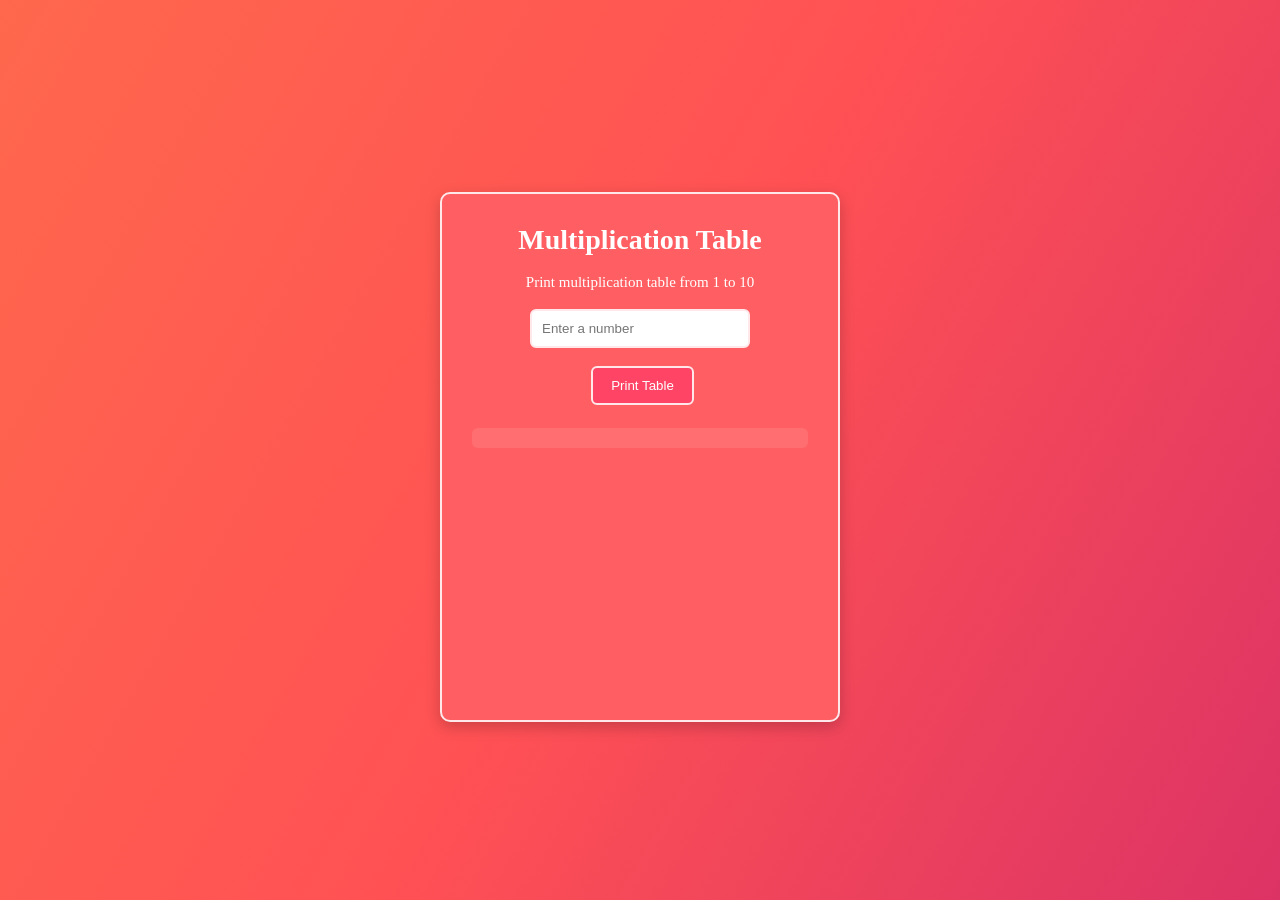
<file: q21_multipication_table/index.html>
<!DOCTYPE html>
<html lang="en">
<head>
    <meta charset="UTF-8">
    <meta name="viewport" content="width=device-width, initial-scale=1.0">
    <title>Multiplication Table</title>
    <link rel="stylesheet" href="style.css">
</head>

<body>

    <div class="container">
        <div class="card">

            <h1>Multiplication Table</h1> <br>

            <p>Print multiplication table from 1 to 10</p> <br>

            <input type="number" id="number" placeholder="Enter a number"> <br> <br>

            <button id="check">Print Table</button> <br> <br>

            <p id="result"></p>

        </div>
    </div>

    <script src="script.js"></script>

</body>
</html>
</file>
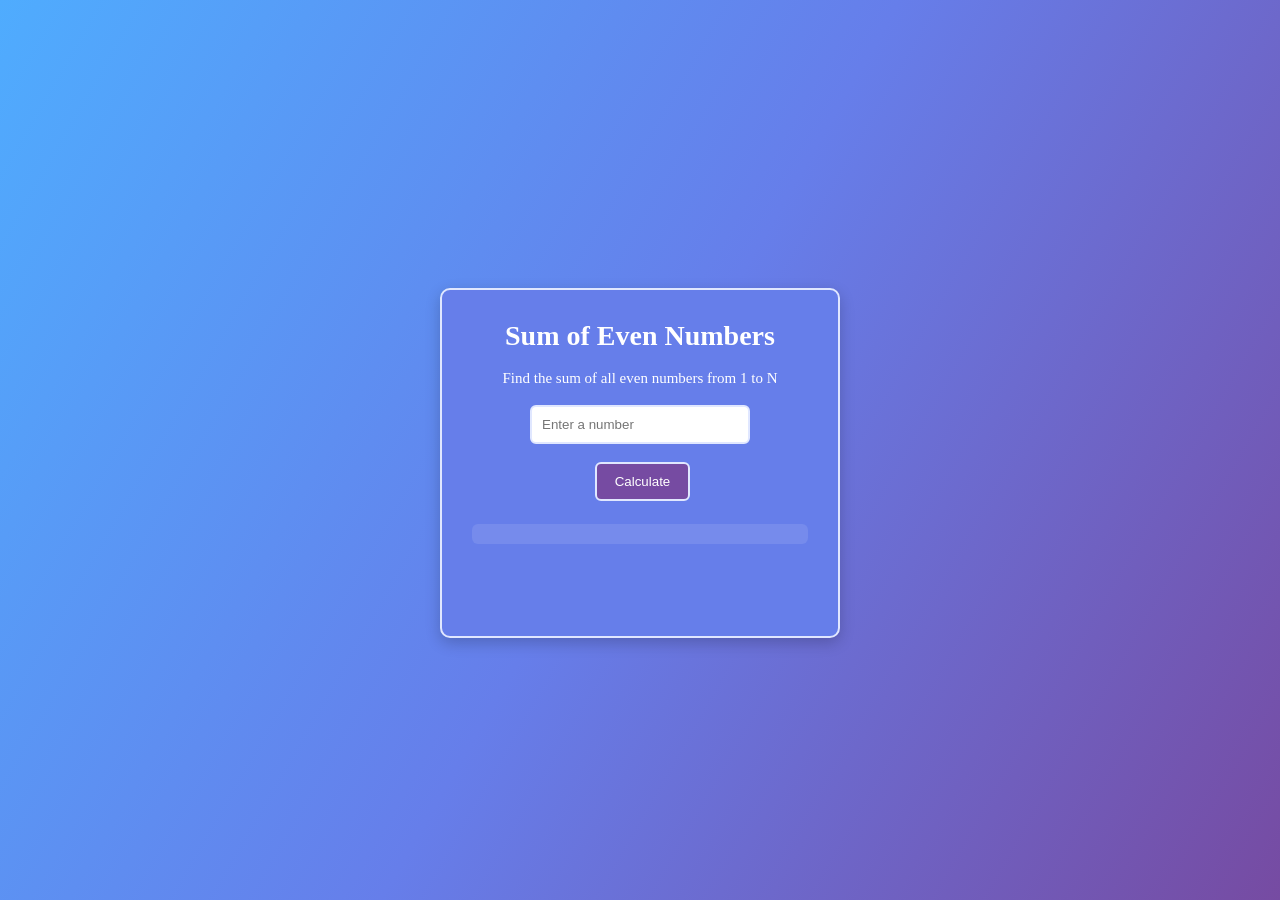
<file: q22_sum_of_even_numbers/index.html>
<!DOCTYPE html>
<html lang="en">
<head>
    <meta charset="UTF-8">
    <meta name="viewport" content="width=device-width, initial-scale=1.0">
    <title>Sum of Even Numbers</title>
    <link rel="stylesheet" href="style.css">
</head>

<body>

    <div class="container">
        <div class="card">

            <h1>Sum of Even Numbers</h1> <br>

            <p>Find the sum of all even numbers from 1 to N</p> <br>

            <input type="number" id="number" placeholder="Enter a number"> <br> <br>

            <button id="check">Calculate</button> <br> <br>

            <p id="result"></p>

        </div>
    </div>

    <script src="script.js"></script>

</body>
</html>
</file>
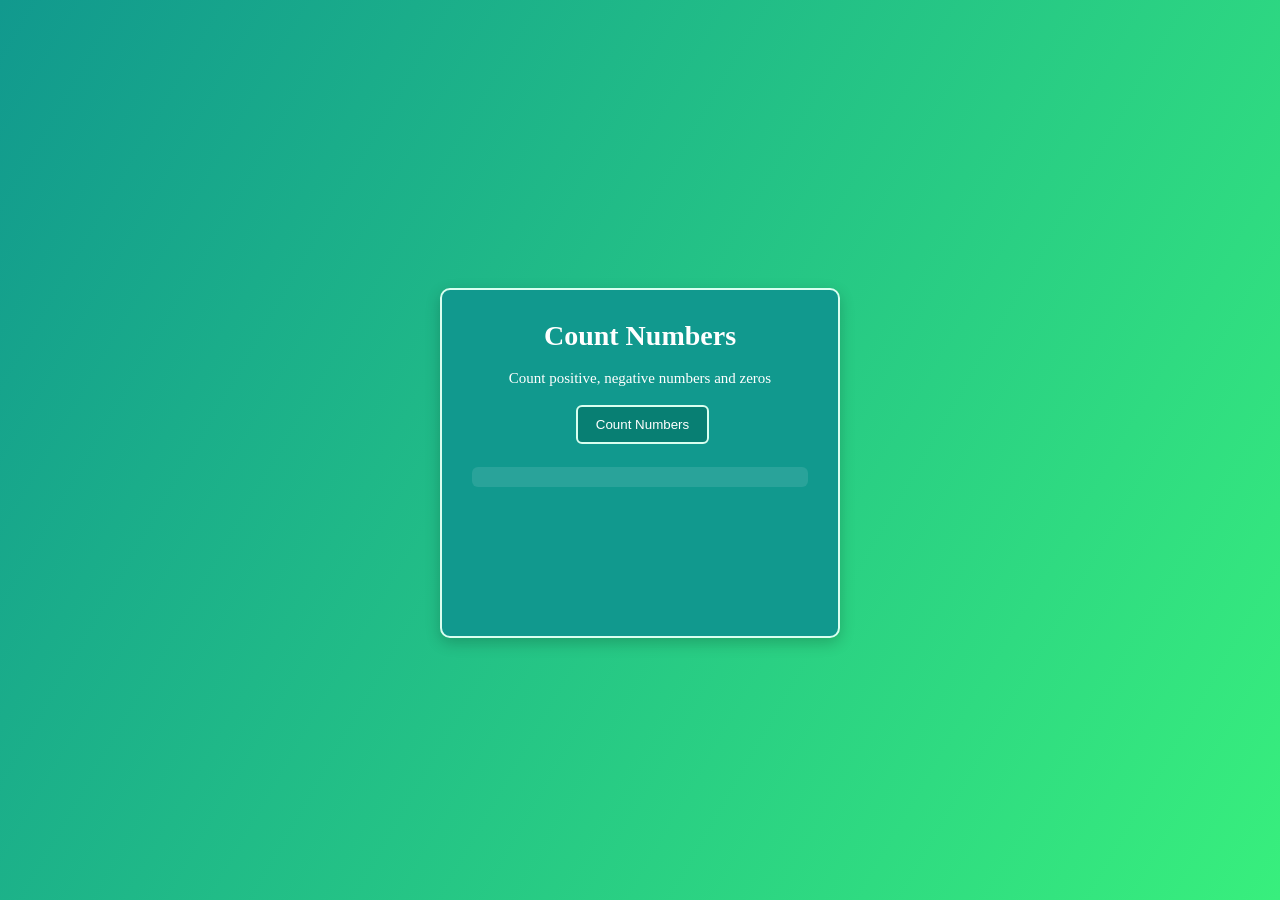
<file: q23_count_positive_negative/index.html>
<!DOCTYPE html>
<html lang="en">
<head>
    <meta charset="UTF-8">
    <meta name="viewport" content="width=device-width, initial-scale=1.0">
    <title>Count Numbers in Array</title>
    <link rel="stylesheet" href="style.css">
</head>

<body>

    <div class="container">
        <div class="card">

            <h1>Count Numbers</h1> <br>

            <p>Count positive, negative numbers and zeros</p> <br>

            <button id="check">Count Numbers</button> <br> <br>

            <p id="result"></p>

        </div>
    </div>

    <script src="script.js"></script>

</body>
</html>
</file>
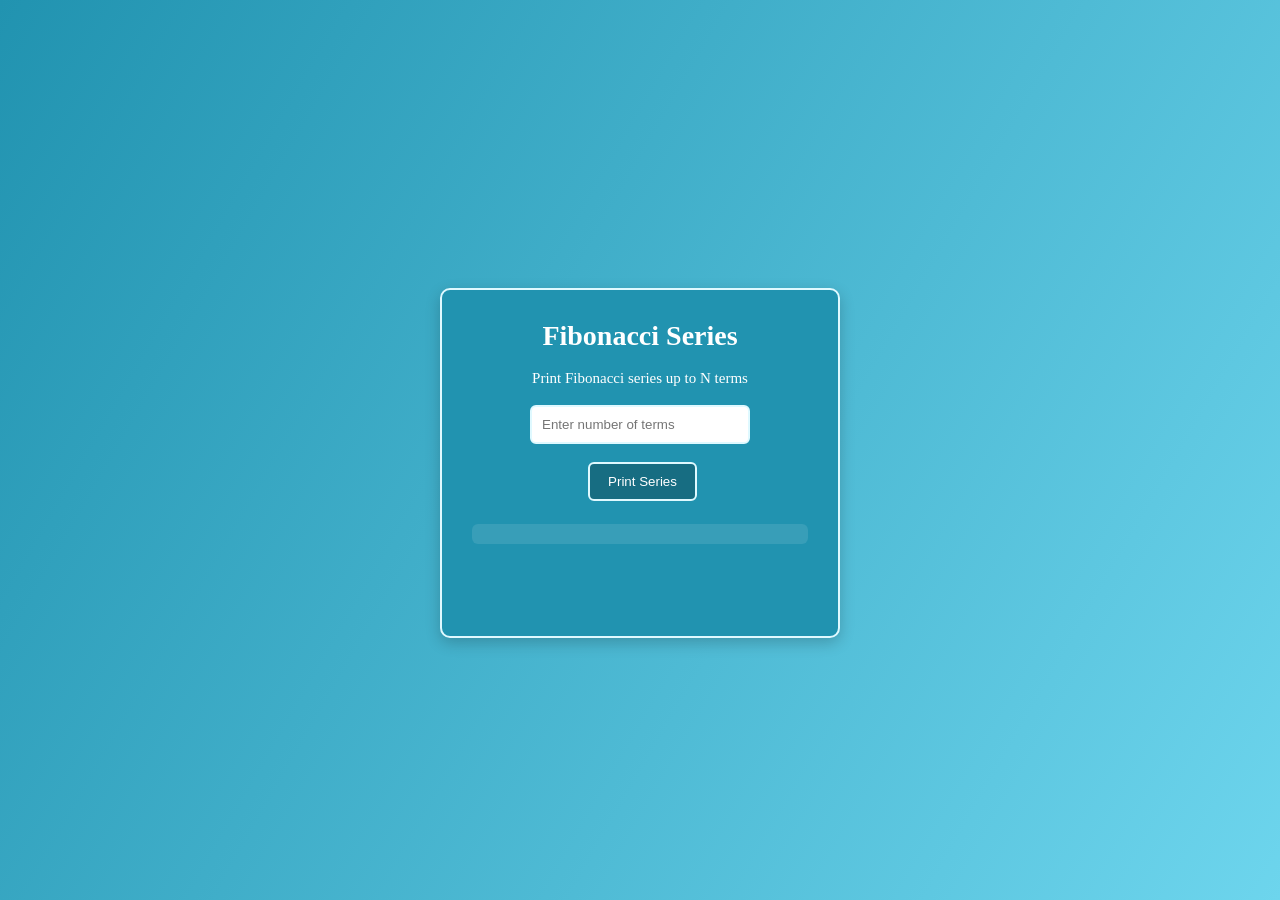
<file: q24_fibonacci_series/index.html>
<!DOCTYPE html>
<html lang="en">
<head>
    <meta charset="UTF-8">
    <meta name="viewport" content="width=device-width, initial-scale=1.0">
    <title>Fibonacci Series</title>
    <link rel="stylesheet" href="style.css">
</head>

<body>

    <div class="container">
        <div class="card">

            <h1>Fibonacci Series</h1> <br>

            <p>Print Fibonacci series up to N terms</p> <br>

            <input type="number" id="number" placeholder="Enter number of terms"> <br> <br>

            <button id="check">Print Series</button> <br> <br>

            <p id="result"></p>

        </div>
    </div>

    <script src="script.js"></script>

</body>
</html>
</file>
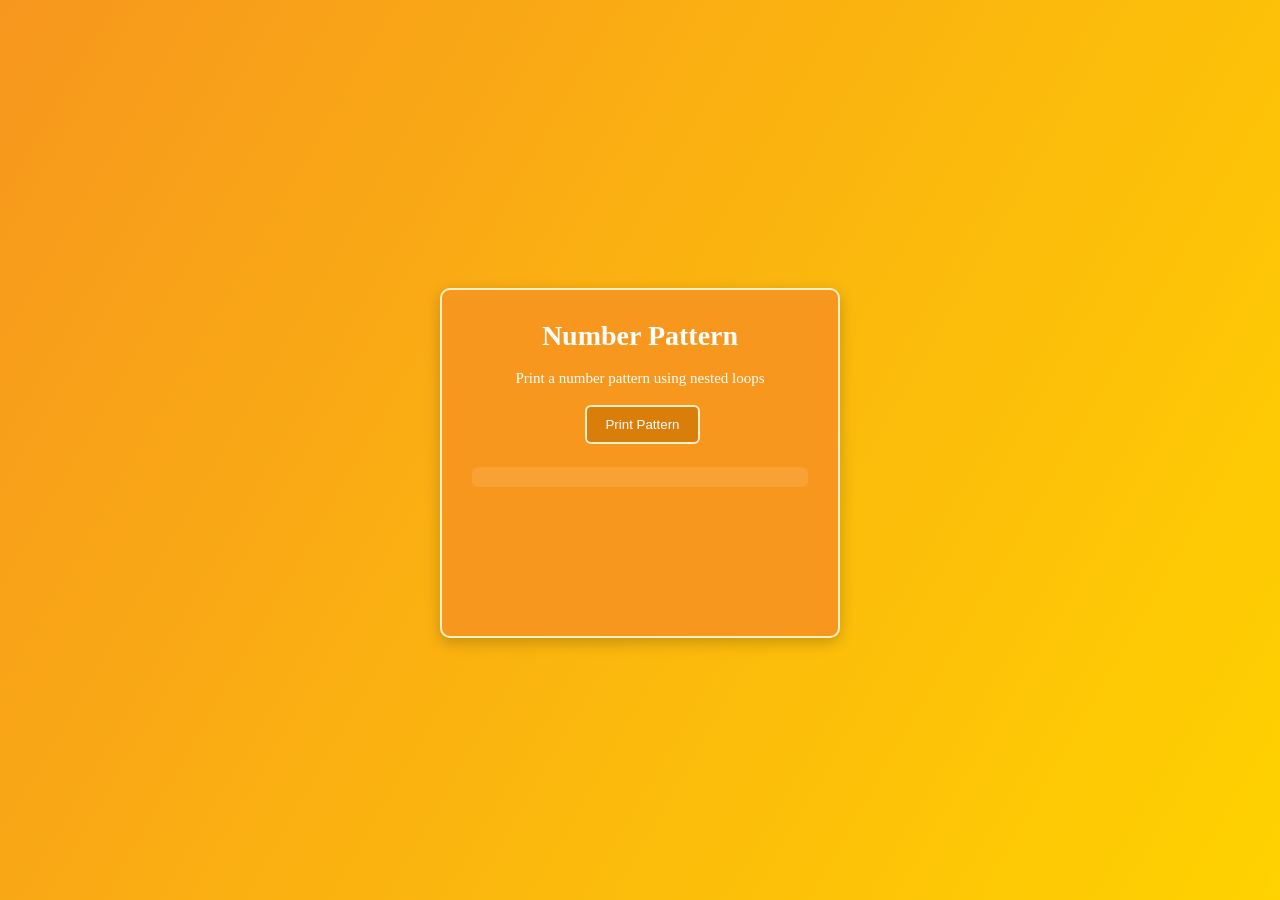
<file: q25_number_patten/index.html>
<!DOCTYPE html>
<html lang="en">
<head>
    <meta charset="UTF-8">
    <meta name="viewport" content="width=device-width, initial-scale=1.0">
    <title>Number Pattern</title>
    <link rel="stylesheet" href="style.css">
</head>

<body>

    <div class="container">
        <div class="card">

            <h1>Number Pattern</h1> <br>

            <p>Print a number pattern using nested loops</p> <br>

            <button id="check">Print Pattern</button> <br> <br>

            <p id="result"></p>

        </div>
    </div>

    <script src="script.js"></script>

</body>
</html>
</file>
<file: q21_multipication_table/style.css>
* {
    margin: 0;
    padding: 0;
    box-sizing: border-box;
}

body {
    background: linear-gradient(120deg, #ff684d, #ff5154, #dc3365);
    height: 900px;
    color: white;
}

.container {
    display: flex;
    justify-content: center;
}

.card {
    height: 530px;
    width: 400px;
    padding: 30px;
    margin-top: 12rem;
    text-align: center;
    background-color: #ff5f62;
    border: 2px solid #ffe7ea;
    border-radius: 10px;
    box-shadow: 0px 5px 15px rgba(0, 0, 0, 0.2);
}

.card h1 {
    font-size: 28px;
}

.card p {
    font-size: 15px;
}

input {
    padding: 10px;
    width: 220px;
    border: 2px solid #ffe7ea;
    border-radius: 6px;
    outline: none;
}

input:focus {
    border-color: white;
}

button {
    padding: 10px 18px;
    margin-left: 5px;
    background-color: #ff4466;
    color: white;
    border: 2px solid #ffe7ea;
    border-radius: 6px;
    cursor: pointer;
}

button:hover {
    background-color: #e93659;
}

#result {
    margin-top: 5px;
    padding: 10px;
    background-color: rgba(255, 255, 255, 0.1);
    border-radius: 6px;
    line-height: 1.6;
}
</file>
<file: q22_sum_of_even_numbers/style.css>
* {
    margin: 0;
    padding: 0;
    box-sizing: border-box;
}

body {
    background: linear-gradient(120deg, #4facfe, #667eea, #764ba2);
    height: 900px;
    color: white;
}

.container {
    display: flex;
    justify-content: center;
}

.card {
    height: 350px;
    width: 400px;
    padding: 30px;
    margin-top: 18rem;
    text-align: center;
    background-color: #667eea;
    border: 2px solid #e0e7ff;
    border-radius: 10px;
    box-shadow: 0px 5px 15px rgba(0, 0, 0, 0.2);
}

.card h1 {
    font-size: 28px;
}

.card p {
    font-size: 15px;
}

input {
    padding: 10px;
    width: 220px;
    border: 2px solid #e0e7ff;
    border-radius: 6px;
    outline: none;
}

input:focus {
    border-color: white;
}

button {
    padding: 10px 18px;
    margin-left: 5px;
    background-color: #764ba2;
    color: white;
    border: 2px solid #e0e7ff;
    border-radius: 6px;
    cursor: pointer;
}

button:hover {
    background-color: #5a3a8a;
}

#result {
    margin-top: 5px;
    padding: 10px;
    background-color: rgba(255, 255, 255, 0.1);
    border-radius: 6px;
}
</file>
<file: q23_count_positive_negative/style.css>
* {
    margin: 0;
    padding: 0;
    box-sizing: border-box;
}

body {
    background: linear-gradient(120deg, #11998e, #38ef7d);
    height: 900px;
    color: white;
}

.container {
    display: flex;
    justify-content: center;
}

.card {
    height: 350px;
    width: 400px;
    padding: 30px;
    margin-top: 18rem;
    text-align: center;
    background-color: #11998e;
    border: 2px solid #d9fff0;
    border-radius: 10px;
    box-shadow: 0px 5px 15px rgba(0, 0, 0, 0.2);
}

.card h1 {
    font-size: 28px;
}

.card p {
    font-size: 15px;
}

button {
    padding: 10px 18px;
    margin-left: 5px;
    background-color: #087f73;
    color: white;
    border: 2px solid #d9fff0;
    border-radius: 6px;
    cursor: pointer;
}

button:hover {
    background-color: #06665d;
}

#result {
    margin-top: 5px;
    padding: 10px;
    background-color: rgba(255, 255, 255, 0.1);
    border-radius: 6px;
    line-height: 1.8;
}
</file>
<file: q24_fibonacci_series/style.css>
* {
    margin: 0;
    padding: 0;
    box-sizing: border-box;
}

body {
    background: linear-gradient(120deg, #2193b0, #6dd5ed);
    height: 900px;
    color: white;
}

.container {
    display: flex;
    justify-content: center;
}

.card {
    height: 350px;
    width: 400px;
    padding: 30px;
    margin-top: 18rem;
    text-align: center;
    background-color: #2193b0;
    border: 2px solid #dff9ff;
    border-radius: 10px;
    box-shadow: 0px 5px 15px rgba(0, 0, 0, 0.2);
}

.card h1 {
    font-size: 28px;
}

.card p {
    font-size: 15px;
}

input {
    padding: 10px;
    width: 220px;
    border: 2px solid #dff9ff;
    border-radius: 6px;
    outline: none;
}

input:focus {
    border-color: white;
}

button {
    padding: 10px 18px;
    margin-left: 5px;
    background-color: #176d82;
    color: white;
    border: 2px solid #dff9ff;
    border-radius: 6px;
    cursor: pointer;
}

button:hover {
    background-color: #12586a;
}

#result {
    margin-top: 5px;
    padding: 10px;
    background-color: rgba(255, 255, 255, 0.1);
    border-radius: 6px;
    line-height: 1.8;
}
</file>
<file: q25_number_patten/style.css>
* {
    margin: 0;
    padding: 0;
    box-sizing: border-box;
}

body {
    background: linear-gradient(120deg, #f7971e, #ffd200);
    height: 900px;
    color: white;
}

.container {
    display: flex;
    justify-content: center;
}

.card {
    height: 350px;
    width: 400px;
    padding: 30px;
    margin-top: 18rem;
    text-align: center;
    background-color: #f7971e;
    border: 2px solid #fff1c7;
    border-radius: 10px;
    box-shadow: 0px 5px 15px rgba(0, 0, 0, 0.2);
}

.card h1 {
    font-size: 28px;
}

.card p {
    font-size: 15px;
}

button {
    padding: 10px 18px;
    margin-left: 5px;
    background-color: #d97d0b;
    color: white;
    border: 2px solid #fff1c7;
    border-radius: 6px;
    cursor: pointer;
}

button:hover {
    background-color: #b96708;
}

#result {
    margin-top: 5px;
    padding: 10px;
    background-color: rgba(255, 255, 255, 0.1);
    border-radius: 6px;
    line-height: 1.8;
    font-size: 18px;
}
</file>
